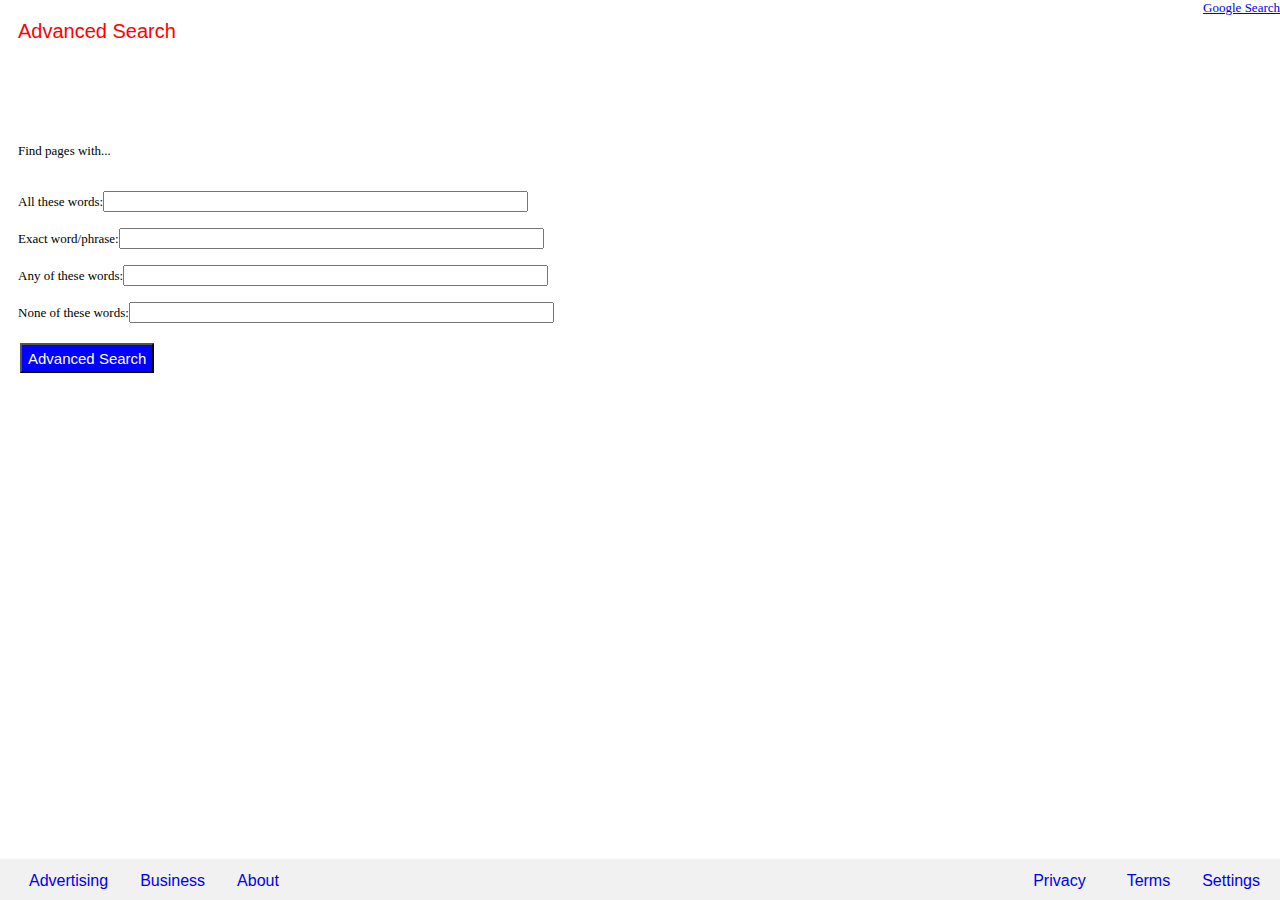
<file: googadvance.html>
<!DOCTYPE html>
<html lang="en">
    <head>
        <title>AdvancedSearch</title>
		<link rel="stylesheet" href="styles.css">
		<style>body{font-family:arial,sans-serif}</style>
    </head>
    <body>
	    <h3 style="color: red; margin-left:10px;font: 20px arial;">Advanced Search</h3>
	    <div class="ADcontents">
		   <div class="ADS"><span>Find pages with...</span></div>
		   <div class="ADForm">
		      <form action="https://www.google.com/search">
			     <br><br>All these words:<input type="text" name="as_q" size="50">
                 <br><br>Exact word/phrase:<input type="text" name="as_epq" size="50">
                 <br><br>Any of these words:<input type="text" name="as_oq" size="50" >
                 <br><br>None of these words:<input type="text" name="as_eq"  size="50">
                 <br><br> <input type="submit" value="Advanced Search" class="button" >
			 </form>
		   </div>
        </div>		   
		<div class="topcorner">
		<a href="index.html">Google Search</a>
		</div>
		<footer>
			<span><a class="footL" id="farL" href = "https://www.google.com/intl/en/ads/?fg=1">Advertising</a></span>
			<span><a class="footL" href = "https://www.google.com/services/?fg=1#?modal_active=none">Business</a></span>
			<span><a class="footL" href = "https://www.google.com/intl/en/about/">About</a></span>
			<span><a class="footR" href = "https://www.google.com/preferences?hl=en">Settings</a></span>
			<span><a class="footR" href = "https://www.google.com/intl/en/policies/terms/?fg=1">Terms</a></span>
			<span><a class="footR" id="farR" href = "https://www.google.com/intl/en/policies/privacy/?fg=1">Privacy</a></span>
		</footer>
    </body>
</html>
</file>
<file: styles.css>
.contents {
	color: black;
	text-align: center;
	margin-top: 500px;
	margin-bottom:100px;
    margin-right: 100px;
    margin-left: 100px;
	position: static;
	vertical-align: middle;
}

.topcorner{
   position:absolute;
   top:0;
   right:0;
   text-align: center;
   position : absolute;
   font: 13px "Segoe UI",Roboto;
   color: black;
  }
  
.round {
	height: 25px;
    border-radius: 25px;
    border: 1px #000 solid;
	position: relative;
	min-width: 410px;
   
}


.ADcontents {
	color: black;
	text-align: left;
	margin-top: 100px;
	margin-bottom:100px;
    margin-right: 100px;
    margin-left: 10px;
	position: static;
	vertical-align: middle;
	font: 13px "Segoe UI",Roboto;
}

.button {
  background-color: blue;
  color: white;
  text-align: center;
  text-decoration: none;
  display: inline-block;
  font-size: 15px;
  margin: 4px 2px;
  cursor: pointer;
  line-height:100%;
  height:30px;
  min-width:120px";
}

.button1 {
  background-color: white;
  color: black;
  text-align: center;
  text-decoration: none;
  display: inline-block;
  font-size: 15px;
  margin: 4px 2px;
  cursor: pointer;
  line-height:100%;
  height:30px;
  min-width:120px";
}

footer { background-color: #f1f1f1;
width: 100%;
height: 41px; 
position: absolute;
bottom: 0;
left: 0; }

.footL { float: left;
margin: 13px 12px 13px 20px;
position: inline;
text-decoration: none; }

.footR { float: right;
margin: 13px 20px 13px 12px;
position: inline;
text-decoration: none; }
			
#farL { padding-left: 9px; }
#farR { padding-right: 9px; }
</file>
